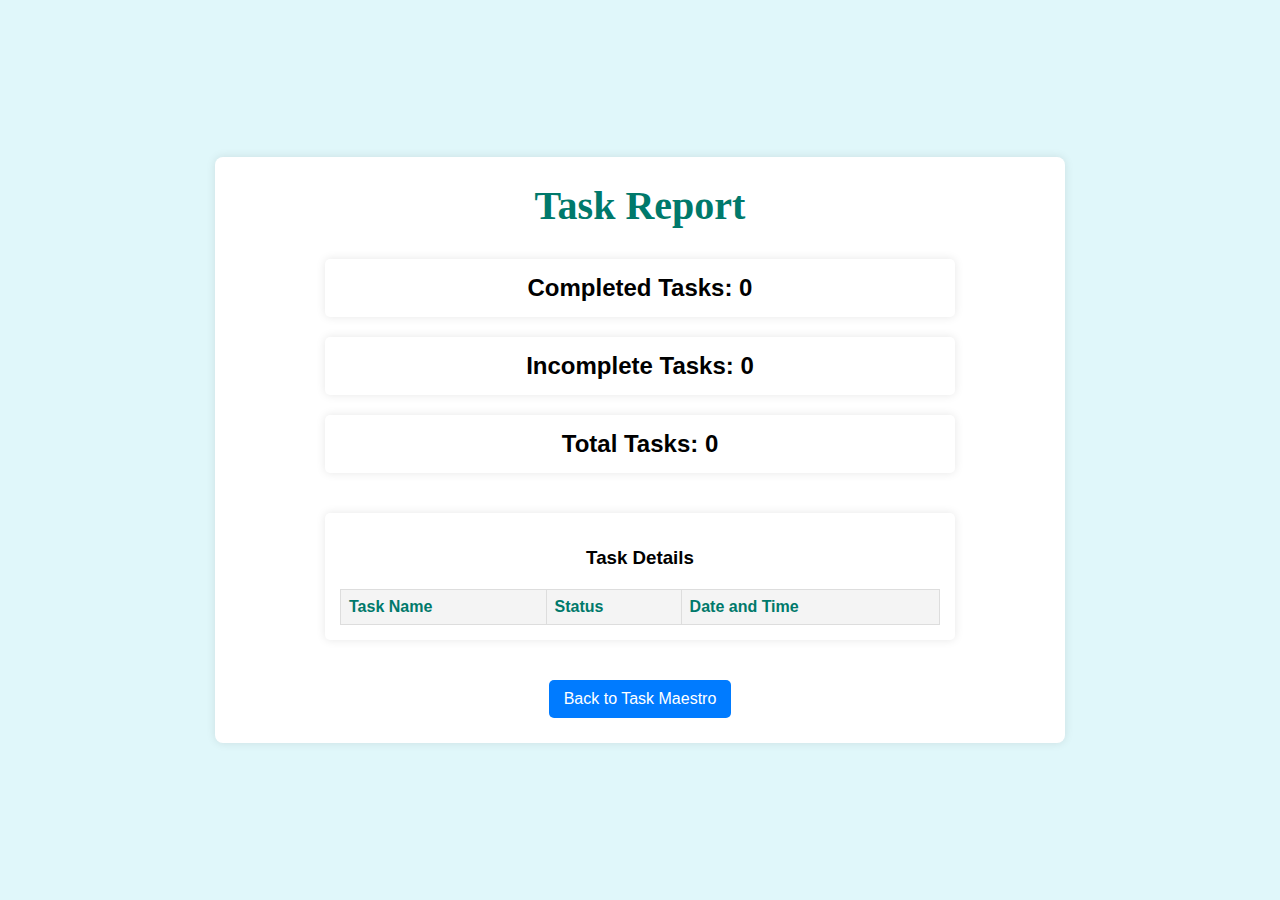
<file: report.html>
<!DOCTYPE html>
<html lang="en">
<head>
    <meta charset="UTF-8">
    <meta name="viewport" content="width=device-width, initial-scale=1.0">
    <title>Task Report</title>
    <link rel="stylesheet" href="styles.css">
</head>
<body>
    <div class="container">
        <h1>Task Report</h1>

        <div class="report-section">
            <h2 id="report-Completed-tasks-count">Completed Tasks: 0</h2>
        </div>

        <div class="report-section">
            <h2 id="report-Incomplete-tasks-count">Incomplete Tasks: 0</h2>
        </div>

        <div class="report-section">
            <h2 id="report-total-tasks-count">Total Tasks: 0</h2>
        </div>

        <div class="report-section task-details">
            <h3>Task Details</h3>
            <table id="task-details-table">
                <thead>
                    <tr>
                        <th>Task Name</th>
                        <th>Status</th>
                        <th>Date and Time</th>
                    </tr>
                </thead>
                <tbody></tbody>
            </table>
        </div>

        <a id="back-btn" href="index.html">Back to Task Maestro</a>
    </div>

    <script src="script.js"></script>
</body>
</html>
</file>
<file: styles.css>
/* Basic Reset */
body, h1, h2, table, th, td {
    margin: 0;
    padding: 0;
    box-sizing: border-box;
}

body {
    font-family: Arial, sans-serif;
    background-color: #e0f7fa;
    display: flex;
    justify-content: center;
    align-items: center;
    height: 100vh;
    margin: 0;
}

.container {
    background: #ffffff;
    padding: 25px;
    box-shadow: 0 0 10px rgba(0, 0, 0, 0.1);
    border-radius: 8px;
    width: 80%;
    max-width: 800px;
    text-align: center;
    display: flex;
    flex-direction: column; /* Display children in a column layout */
    align-items: center; /* Center align children horizontally */
}

h1 {
    margin-bottom: 30px;
    color: #00796b;
    font-size: 40px;
    font-family: 'Times New Roman', serif;
}

.report-section {
    margin-bottom: 20px;
    padding: 15px;
    background-color: #fff;
    border-radius: 5px;
    box-shadow: 0 0 10px rgba(0, 0, 0, 0.1);
    text-align: center;
    width: 100%; /* Ensure the report sections take full width of the container */
    max-width: 600px; /* Optional: Set a max-width for better layout control */
}

.task-details {
    margin-top: 20px;
}

#task-details-table {
    width: 100%;
    border-collapse: collapse;
    margin-top: 20px;
}

#task-details-table th,
#task-details-table td {
    border: 1px solid #ddd;
    padding: 8px;
    text-align: left;
}

#task-details-table th {
    background-color: #f4f4f4;
    color: #00796b;
}

#task-counters {
    margin-top: 20px; /* Space above counters */
    padding: 10px;
    background-color: #e0f2f1; /* Light background color */
    border: 1px solid #b2dfdb;
    border-radius: 4px;
    display: flex;
    flex-direction: column;
    align-items: center;
}

#Completed-count,
#In-complete-count,
#total-tasks-count {
    display: block;
    margin-bottom: 10px;
    color: #00796b;
    font-size: 18px;
}

#total-tasks-count {
    margin-bottom: 0;
}

#back-btn {
    display: inline-block;
    margin-top: 20px;
    padding: 10px 15px;
    background-color: #007bff;
    color: #fff;
    text-decoration: none;
    border-radius: 5px;
    transition: background-color 0.3s;
    text-align: center;
}

#back-btn:hover {
    background-color: #0056b3;
}
</file>
